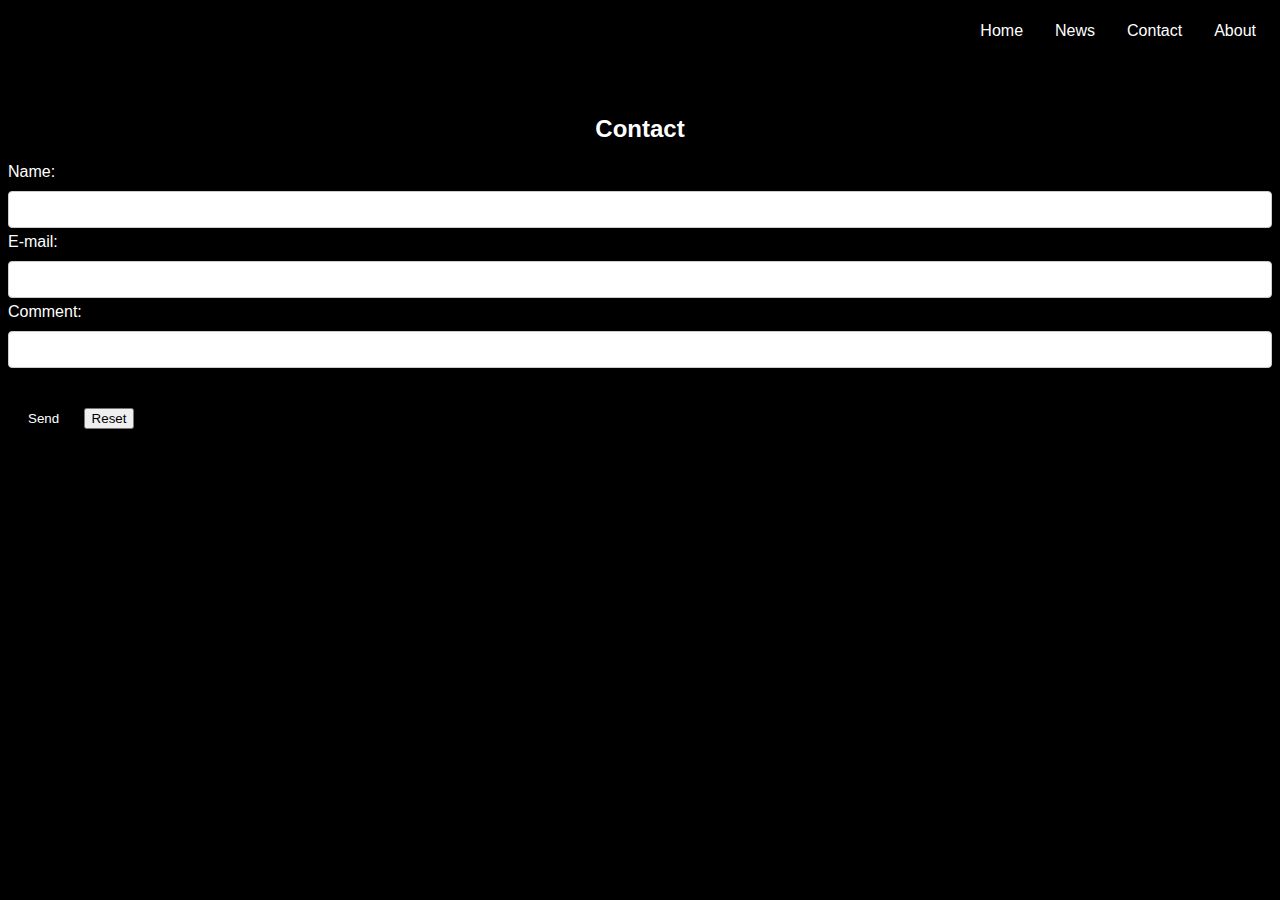
<file: contact.html>
<!DOCTYPE html>
<html lang="en">

<head>
    <meta charset="UTF-8">
    <meta http-equiv="X-UA-Compatible" content="IE=edge">
    <meta name="viewport" content="width=device-width, initial-scale=1.0">
    <title>Star Wars</title>
    <link rel="stylesheet" href="style.css">

    <style>
        body {
            font-family: Arial, Helvetica, sans-serif;
        }

        * {
            box-sizing: border-box;
        }

        input[type=text],
        select,
        textarea {
            width: 100%;
            padding: 10px;
            border: 1px solid #ccc;
            border-radius: 4px;
            box-sizing: border-box;
            margin-top: 10px;
            margin-bottom: 5px;
            resize: vertical;
        }

        input[type=submit] {
            background-color: black;
            color: white;
            padding: 20px 20px;
            border: none;
            border-radius: 4px;
            cursor: pointer;
        }

        input[type=submit]:hover {
            background-color: black;
        }

        .container {
            border-radius: 20px;
            background-color: #f2f2f2;
            padding: 30px;
        }

        form {
            color: white;
        }

        h2 {
            color: white;
            text-align: center;
        }
    </style>
</head>

<body>

    <nav>
        <ul>
            <li><a href="https://www.shecodes.io/workshops/shecodes-online-workshop-29-0/projects/93192"
                    target="_blank">About</a></li>
            <li><a href="contact.html">Contact</a></li>
            <li><a href="https://www.starwars.com/databank/millennium-falcon-biography-gallery" target="_blank">News</a>
            </li>
            <li>
                <a href="index.html">Home</a>
            </li>
        </ul>
    </nav>

    <h3>Contact Form</h3>

    <h2>Contact</h2>

    <form action="mailto:someone@example.com" method="post" enctype="text/plain">
        Name:<br>
        <input type="text" name="name"><br>
        E-mail:<br>
        <input type="text" name="mail"><br>
        Comment:<br>
        <input type="text" name="comment" size="50"><br><br>
        <input type="submit" value="Send">
        <input type="reset" value="Reset">
    </form>

</body>

</html>
</file>
<file: style.css>
h1 {
  text-align: center;
  font-size: 50px;
  font-weight: 500;
  color: yellow;
  margin: 50px 0 0;
  line-height: 23px;
}

li {
  display: inline;
  float: right;
}

li a {
  display: block;
  color: white;
  text-align: center;
  padding: 14px 16px;
  text-decoration: none;
}

li a:hover {
  background-color: #119;
}

a {
  display: block;
  padding: 30px;
  color: yellow;
}

ul {
  list-style-type: none;
  margin: 0;
  padding: 0;
  overflow: hidden;
  background-color: black;
  position: -webkit-sticky; /* Safari */
  position: sticky;
  top: 0;
}

body {
  background-color: black;
}

div {
  background-image: "backkground.jpg";
}
</file>
